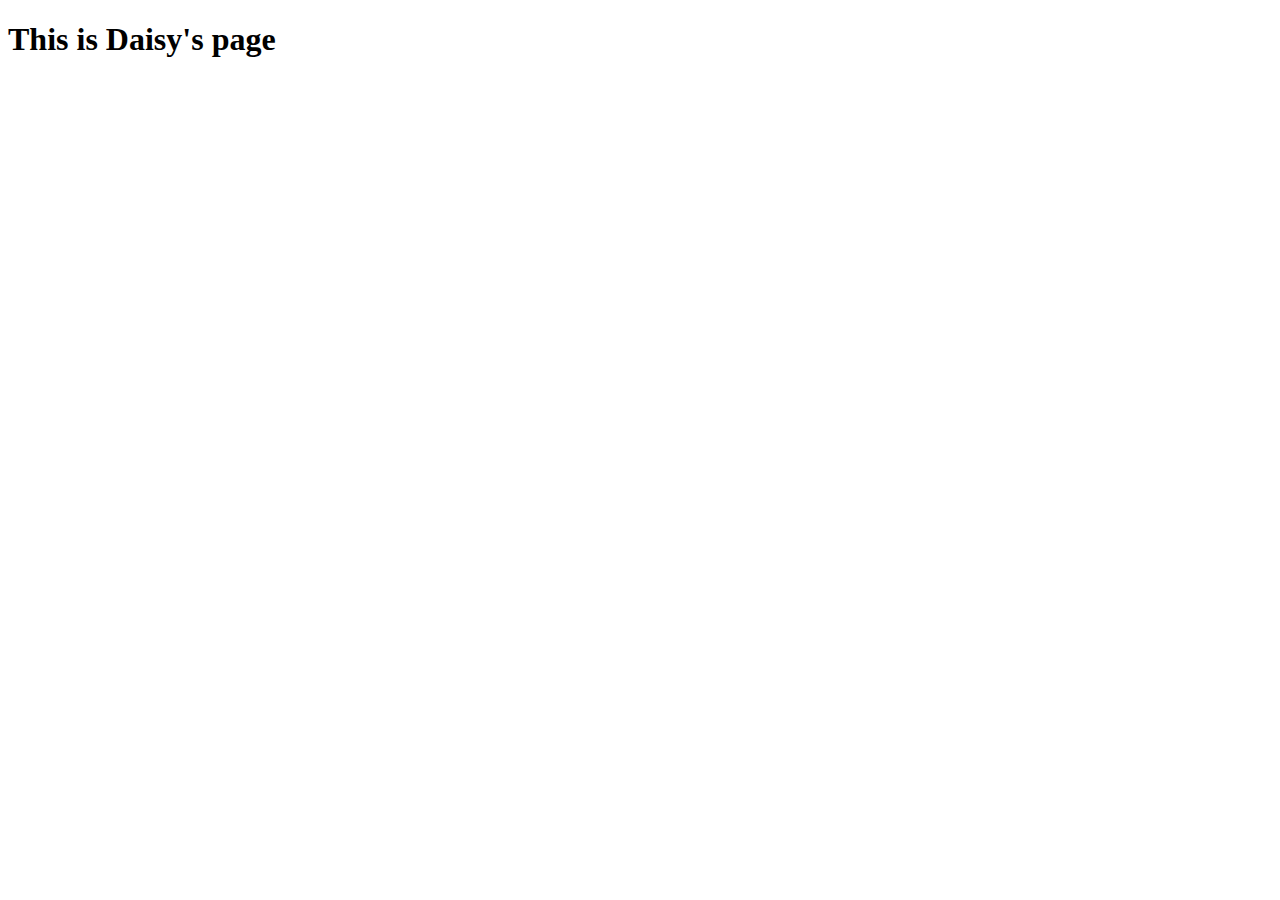
<file: daisy.html>
<!DOCTYPE html>
<html lang="en">

<head>
    <meta charset="UTF-8">
    <meta http-equiv="X-UA-Compatible" content="IE=edge">
    <meta name="viewport" content="width=device-width, initial-scale=1.0">
    <title>Document</title>
</head>

<body>
    <h1>This is Daisy's page</h1>
</body>

</html>
</file>
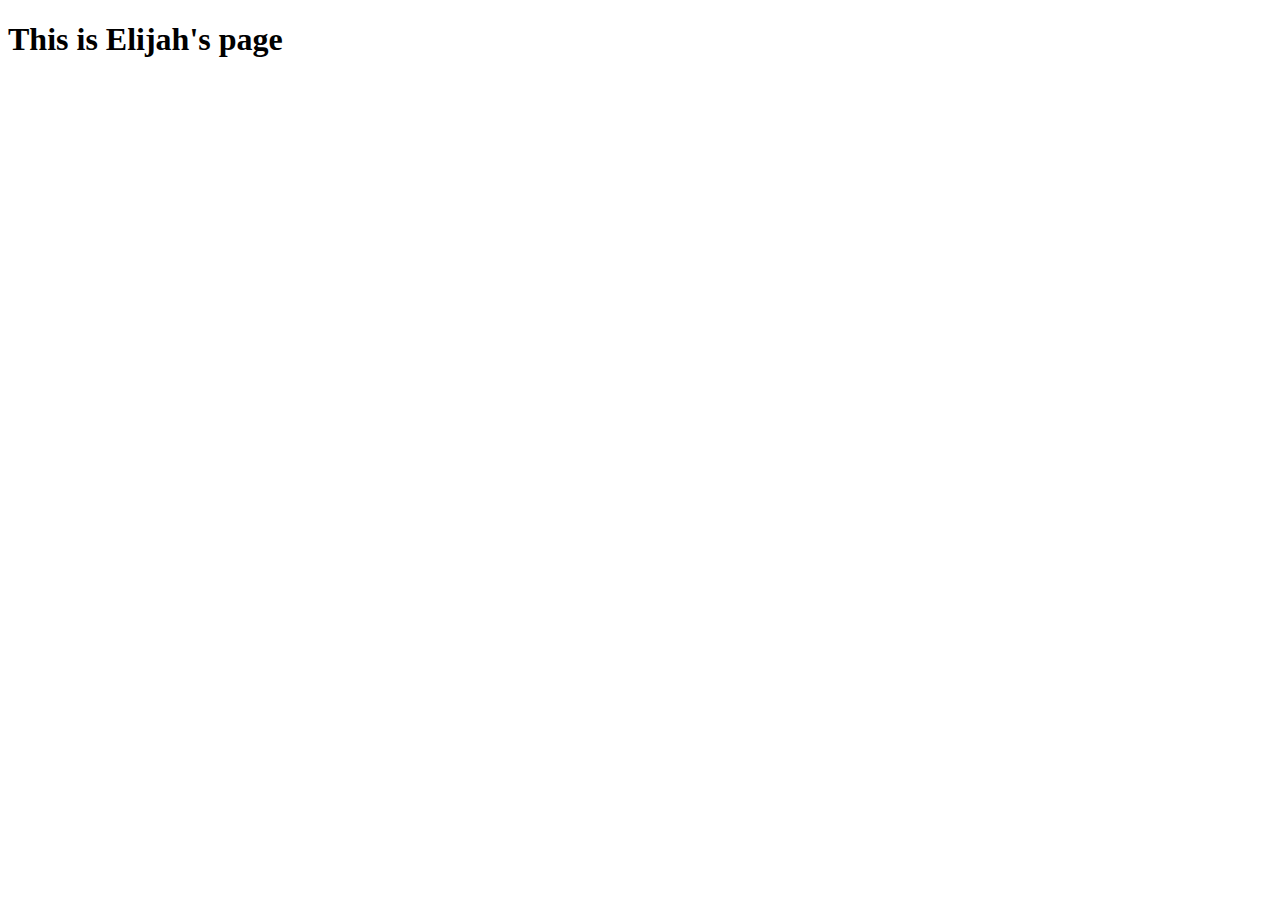
<file: elijah.html>
<!DOCTYPE html>
<html lang="en">

<head>
    <meta charset="UTF-8">
    <meta http-equiv="X-UA-Compatible" content="IE=edge">
    <meta name="viewport" content="width=device-width, initial-scale=1.0">
    <title>Document</title>
</head>

<body>
    <h1>This is Elijah's page</h1>
</body>

</html>
</file>
